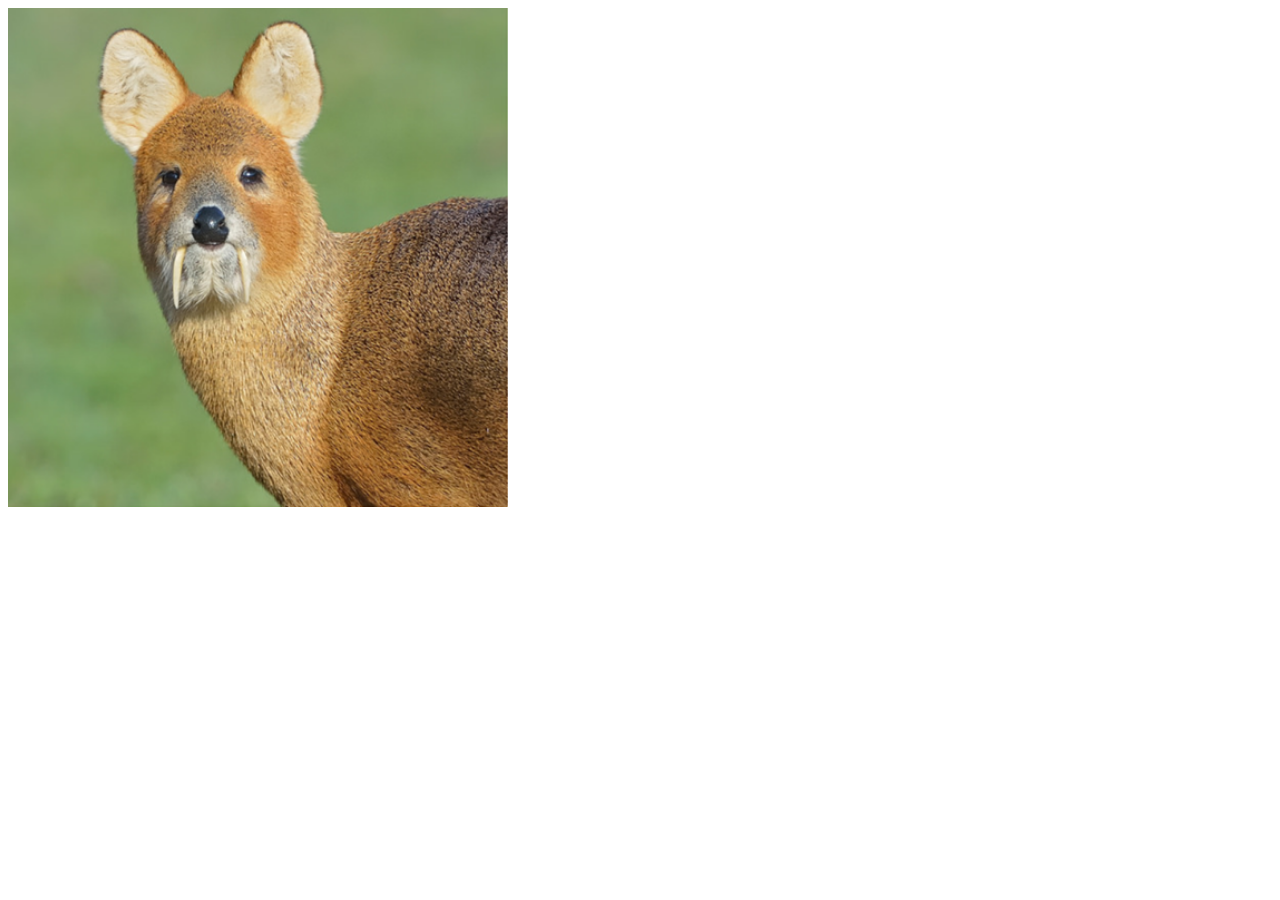
<file: gorani.html>
<!DOCTYPE html>
<html>
<head>
</head>
<body>
        <!DOCTYPE html>
        <html>
        <head>
        </head>
        <body>
          <img src="고라니.png" width=500 height=auto>
        </body>
        </html>

</body>
</html>
</file>
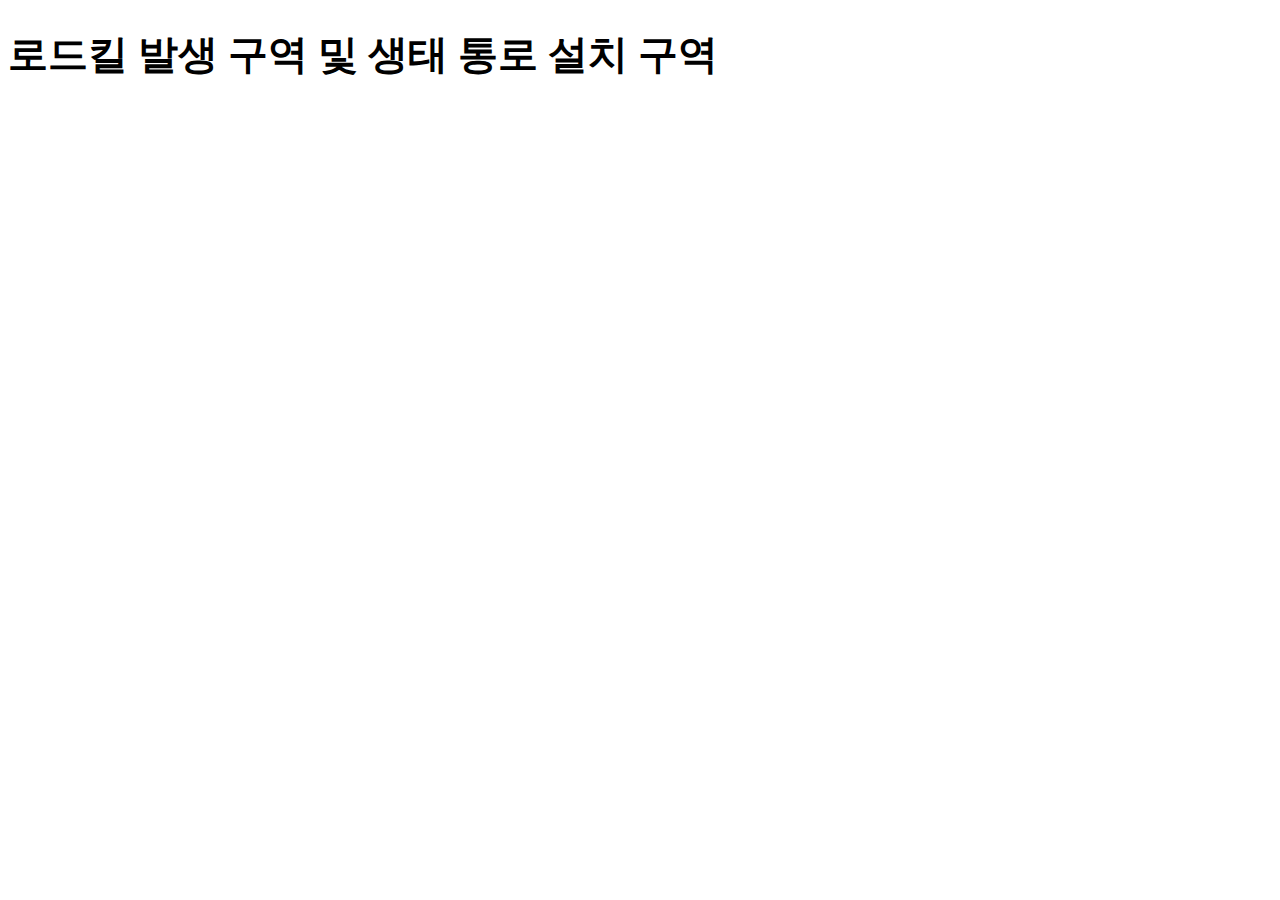
<file: graph4.html>
<!DOCTYPE html>
<html>
  <head>
    <meta charset="utf-8">
    <style>
        svg circle {
          opacity: .5;
          stroke: white;
        }
        svg circle:hover {
          opacity: 1;
          stroke: #333;
        }
        svg text {
          pointer-events: none;
        }
        svg .municipality {
          fill: #efefef;
          stroke: #fff;
        }
        svg .municipality-label {
          fill: #bbb;
          font-size: 12px;
          font-weight: 300;
          text-anchor: middle;
        }
        svg #map text {
          color: #333;
          font-size: 10px;
          text-anchor: middle;
        }
        svg #places text {
          color: #777;
          font: 10px sans-serif;
          text-anchor: start;
        }
        #title {
            font-family: sans-serif;
        }
        #title p {
            font-size: 10pt;
        }
        h1 { font-size:40px;}
    </style>
  </head>
  <body>
    <h1>로드킬 발생 구역 및 생태 통로 설치 구역 </h1>
    <div id="chart"></div>
    <div id="title">

    </div>
    <script src="https://d3js.org/d3.v3.min.js"></script>
    <script src="https://d3js.org/topojson.v1.min.js"></script>
    <script>
    var width = 800,
        height = 1500;

    var svg = d3.select("#chart").append("svg")
        .attr("width", width)
        .attr("height", height);

        svg.append("text").attr("x", 90).attr("y", 140).text("로드킬 발생 구역").style("font-size", "15px").attr("alignment-baseline","middle")
        svg.append("text").attr("x", 90).attr("y", 165).text("생태 통로 설치 구역").style("font-size", "15px").attr("alignment-baseline","middle")
        svg.append("circle").attr("cx",70).attr("cy",137).attr("r", 6).style("fill", "#ee3e61")
        svg.append("circle").attr("cx",70).attr("cy",162).attr("r", 6).style("fill", "#009900")

    var map = svg.append("g").attr("id", "map"),
        places = svg.append("g").attr("id", "places");

    var projection = d3.geo.mercator()
        .center([126.25, 38.95])
        .scale(10000)
        .translate([width/10, height/10]);

    var path = d3.geo.path().projection(projection);

    d3.json("skorea-municipalities-2018-topo-simple.json", function(error, data) {
      var features = topojson.feature(data, data.objects.skorea_municipalities_2018_geo).features;
      map.selectAll('path')
          .data(features)
        .enter().append('path')
          .attr('class', function(d) { console.log(); return 'municipality c' + d.properties.code })
          .attr('d', path);

      // map.selectAll('text')
      //     .data(features)
      //   .enter().append("text")
      //     .attr("transform", function(d) { return "translate(" + path.centroid(d) + ")"; })
      //     .attr("dy", ".35em")
      //     .attr("class", "municipality-label")
      //     .text(function(d) { return d.properties.name; })
    });

    d3.csv("roadkill1.csv", function(data) {
      places.selectAll("circle")
          .data(data)
        .enter().append("circle")
          .attr("cx", function(d) { return projection([d.lon, d.lat])[0]; })
          .attr("cy", function(d) { return projection([d.lon, d.lat])[1]; })
          .attr("r", function(d) { return d.cnt*1.5; })
          .attr("fill","#ee3e61");

    });

    d3.csv("saengtae.csv", function(data) {
      places.selectAll("circle")
          .data(data)
        .enter().append("circle")
          .attr("cx", function(d) { return projection([d.lon, d.lat])[0]; })
          .attr("cy", function(d) { return projection([d.lon, d.lat])[1]; })
          .attr("r", 5)
          .attr("fill","#009900");

    });
    </script>

  </body>
</html>
</file>
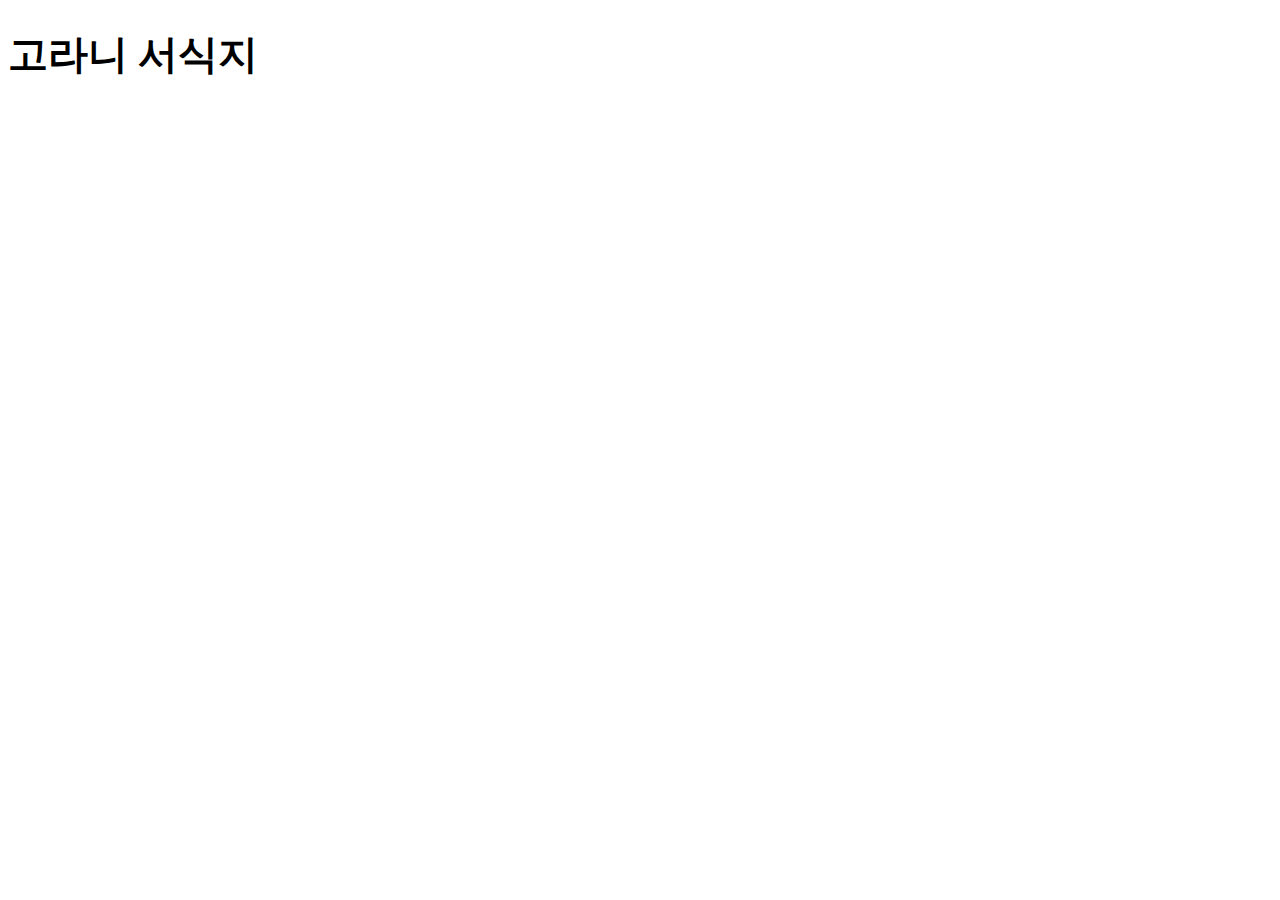
<file: graph5.html>
<!DOCTYPE html>
<html>
  <head>
    <meta charset="utf-8">
    <style>
        svg circle {
          opacity: .5;
          stroke: white;
        }
        svg circle:hover {
          opacity: 1;
          stroke: #333;
        }
        svg text {
          pointer-events: none;
        }
        svg .municipality {
          fill: #efefef;
          stroke: #fff;
        }
        svg .municipality-label {
          fill: #bbb;
          font-size: 12px;
          font-weight: 300;
          text-anchor: middle;
        }
        svg #map text {
          color: #333;
          font-size: 10px;
          text-anchor: middle;
        }
        svg #places text {
          color: #777;
          font: 10px sans-serif;
          text-anchor: start;
        }
        #title {
            font-family: sans-serif;
        }
        #title p {
            font-size: 10pt;
        }
        h1 {font-size:40px;}
    </style>
  </head>
  <body>
    <h1> 고라니 서식지 </h1>
    <div id="chart"></div>
    <div id="title">
    </div>
    <script src="https://d3js.org/d3.v3.min.js"></script>
    <script src="https://d3js.org/topojson.v1.min.js"></script>
    <script>
    var width = 800,
        height = 1500;

    var svg = d3.select("#chart").append("svg")
        .attr("width", width)
        .attr("height", height);

        svg.append("text").attr("x", 90).attr("y", 140).text("고라니 개체").style("font-size", "15px").attr("alignment-baseline","middle")
        svg.append("circle").attr("cx",70).attr("cy",137).attr("r", 6).style("fill", "#61503e")



    var map = svg.append("g").attr("id", "map"),
        places = svg.append("g").attr("id", "places");

    var projection = d3.geo.mercator()
        .center([126.25, 38.95])
        .scale(10000)
        .translate([width/10, height/10]);

    var path = d3.geo.path().projection(projection);

    d3.json("skorea-municipalities-2018-topo-simple.json", function(error, data) {
      var features = topojson.feature(data, data.objects.skorea_municipalities_2018_geo).features;
      map.selectAll('path')
          .data(features)
        .enter().append('path')
          .attr('class', function(d) { console.log(); return 'municipality c' + d.properties.code })
          .attr('d', path);

      // map.selectAll('text')
      //     .data(features)
      //   .enter().append("text")
      //     .attr("transform", function(d) { return "translate(" + path.centroid(d) + ")"; })
      //     .attr("dy", ".35em")
      //     .attr("class", "municipality-label")
      //     .text(function(d) { return d.properties.name; })
    });

    d3.csv("gorani.csv", function(data) {
      places.selectAll("circle")
          .data(data)
        .enter().append("circle")
          .attr("cx", function(d) { return projection([d.lon, d.lat])[0]; })
          .attr("cy", function(d) { return projection([d.lon, d.lat])[1]; })
          .attr("r", 5)
          //.attr("r", function(d) { return d.cnt*1.5; })
          .attr("fill","#61503e");

    });

    </script>

  </body>
</html>
</file>
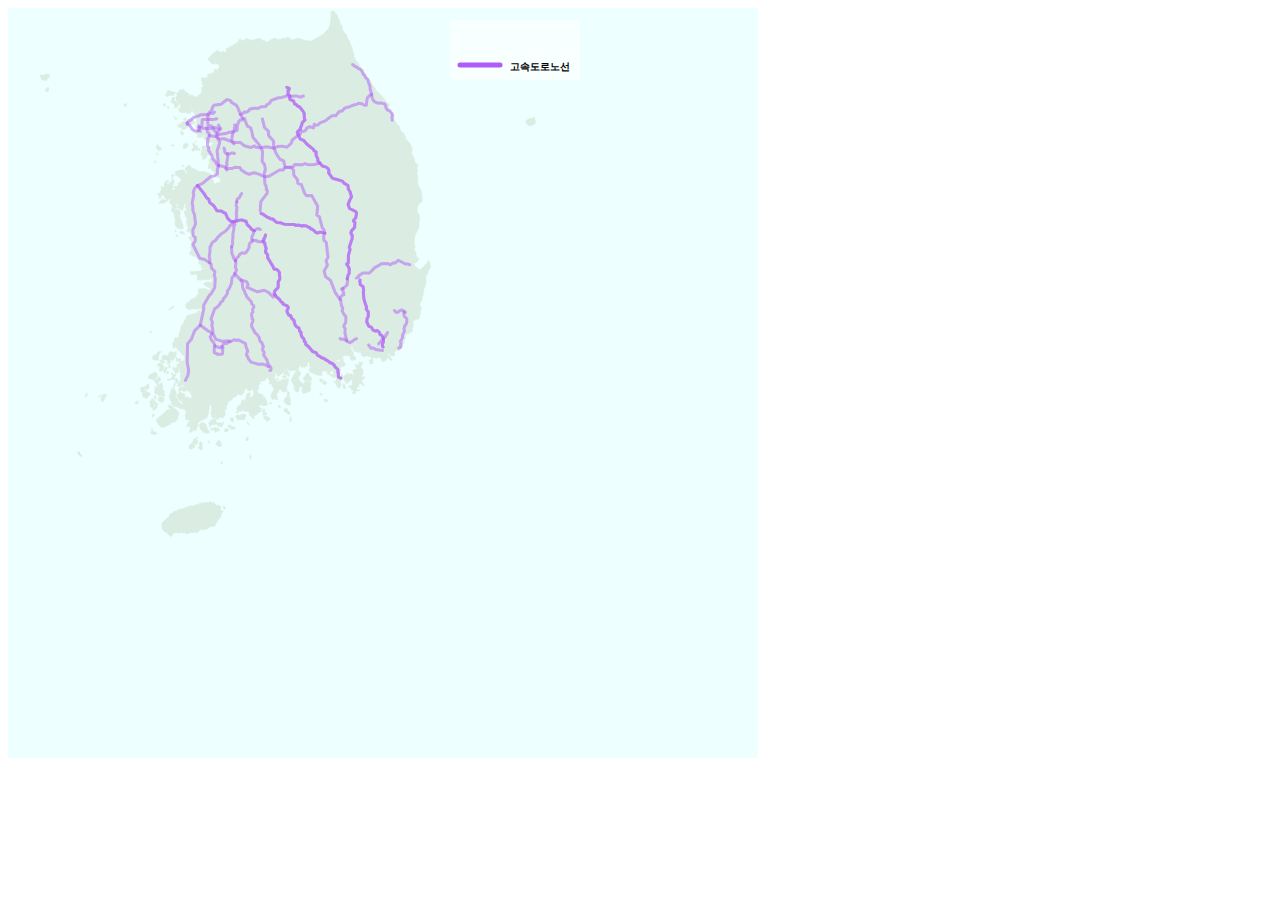
<file: graph6-1.html>
<!DOCTYPE html><html>
<head>
<title>Korea Map 전국 지도</title>
<meta http-equiv="Content-Type" content="text/html; charset=utf-8"/>
<script src="./jquery-1.10.2.min.js"></script>
<script src="./d3.min.js"></script>
<script src="./topojson.min.js"></script>
<script src="./showkrmp.js" type="text/javascript"></script>
<script src="https://d3js.org/d3.v3.min.js"></script>
<script src="https://d3js.org/queue.v1.min.js"></script>
<script src="https://d3js.org/topojson.v1.min.js"></script>

<link rel="stylesheet" type="text/css" href="./showmaps.css">
</head>
<body>

<svg id="legendsForKoreaMap">



<path
style="fill:none;fill-rule:evenodd;stroke:#B05CF6;stroke-width:5;stroke-linecap:round;stroke-linejoin:round;stroke-miterlimit:4;stroke-dasharray:none;stroke-opacity:1"
d="m 10,45 40,0" />

<text x="60" y="50">고속도로노선</text>


</svg>
<div id="mapShow">
</div></body></html>
</file>
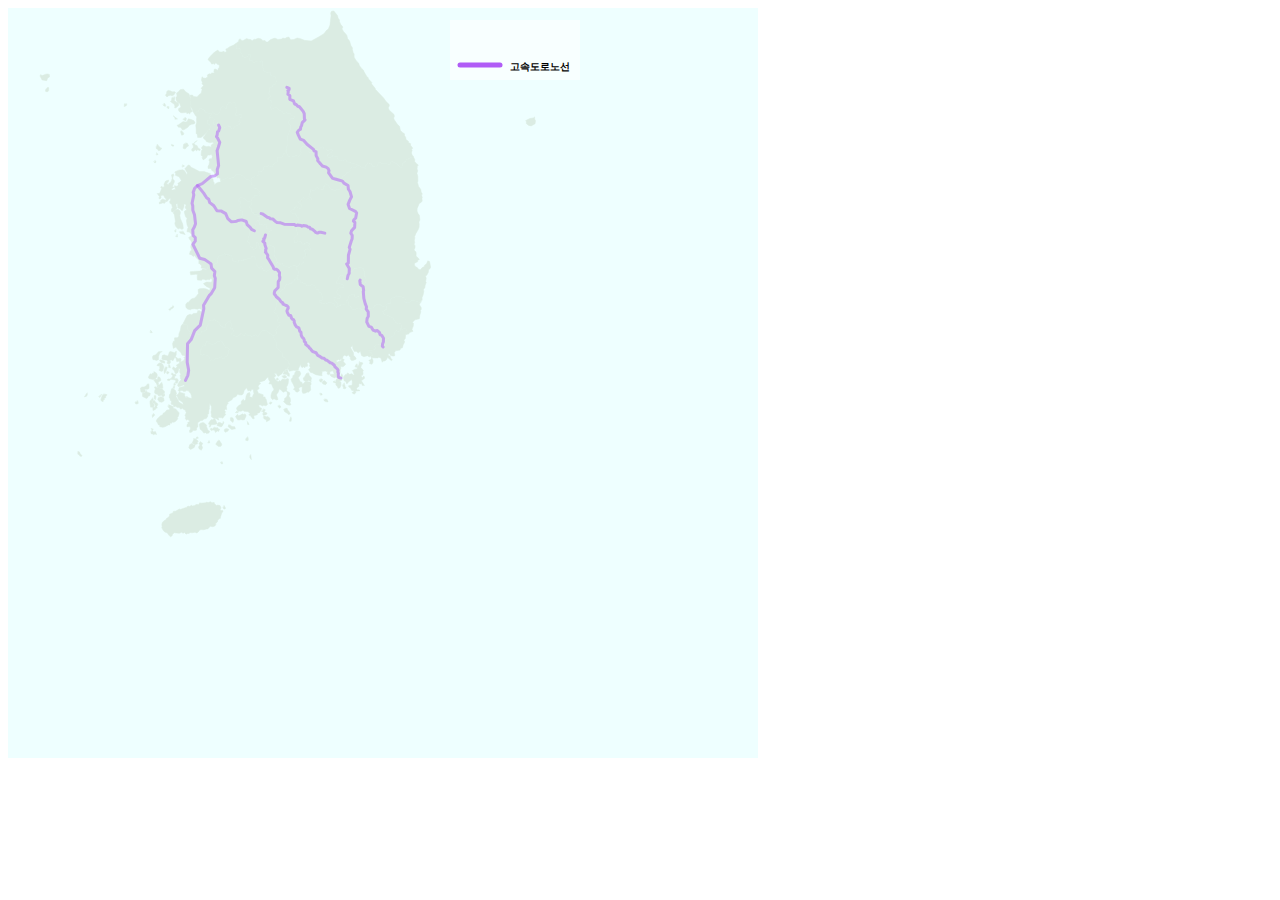
<file: graph6-2.html>
<!DOCTYPE html><html>
<head>
<title>Korea Map 전국 지도</title>
<meta http-equiv="Content-Type" content="text/html; charset=utf-8"/>
<script src="./jquery-1.10.2.min.js"></script>
<script src="./d3.min.js"></script>
<script src="./topojson.min.js"></script>
<script src="./showkrmp2.js" type="text/javascript"></script>
<script src="https://d3js.org/d3.v3.min.js"></script>
<script src="https://d3js.org/queue.v1.min.js"></script>
<script src="https://d3js.org/topojson.v1.min.js"></script>

<link rel="stylesheet" type="text/css" href="./showmaps.css">
</head>
<body>

<svg id="legendsForKoreaMap">



<path
style="fill:none;fill-rule:evenodd;stroke:#B05CF6;stroke-width:5;stroke-linecap:round;stroke-linejoin:round;stroke-miterlimit:4;stroke-dasharray:none;stroke-opacity:1"
d="m 10,45 40,0" />

<text x="60" y="50">고속도로노선</text>


</svg>
<div id="mapShow">
</div></body></html>
</file>
<file: showmaps.css>
path { stroke-linecap:round; stroke-linejoin:round;
}

svg#legendsForKoreaMap { width: 130px; height: 60px; border: 0; margin: 0; padding: 0;
 position: absolute; top: 20px; left: 450px; border-radius: 0px;
 background: rgba(255, 255, 255, 0.6);
}
svg#legendsForKoreaMap text {
 fill: #000000; stroke: #000000; font-family: "Nanum Gothic";
 font-size: 10px; text-anchor: left; font-weight: bold; stroke-width: 0;
}
#mapShow path {fill: #dbece3; stroke: #dbece3; stroke-width: 0.5px;
}
#koreaMap #road path { fill: none; stroke: #B05CF6; stroke-width: 3px; opacity: 0.5;
}
#koreaMap #maps #path-99 { fill: #eeffff;
}
</file>
